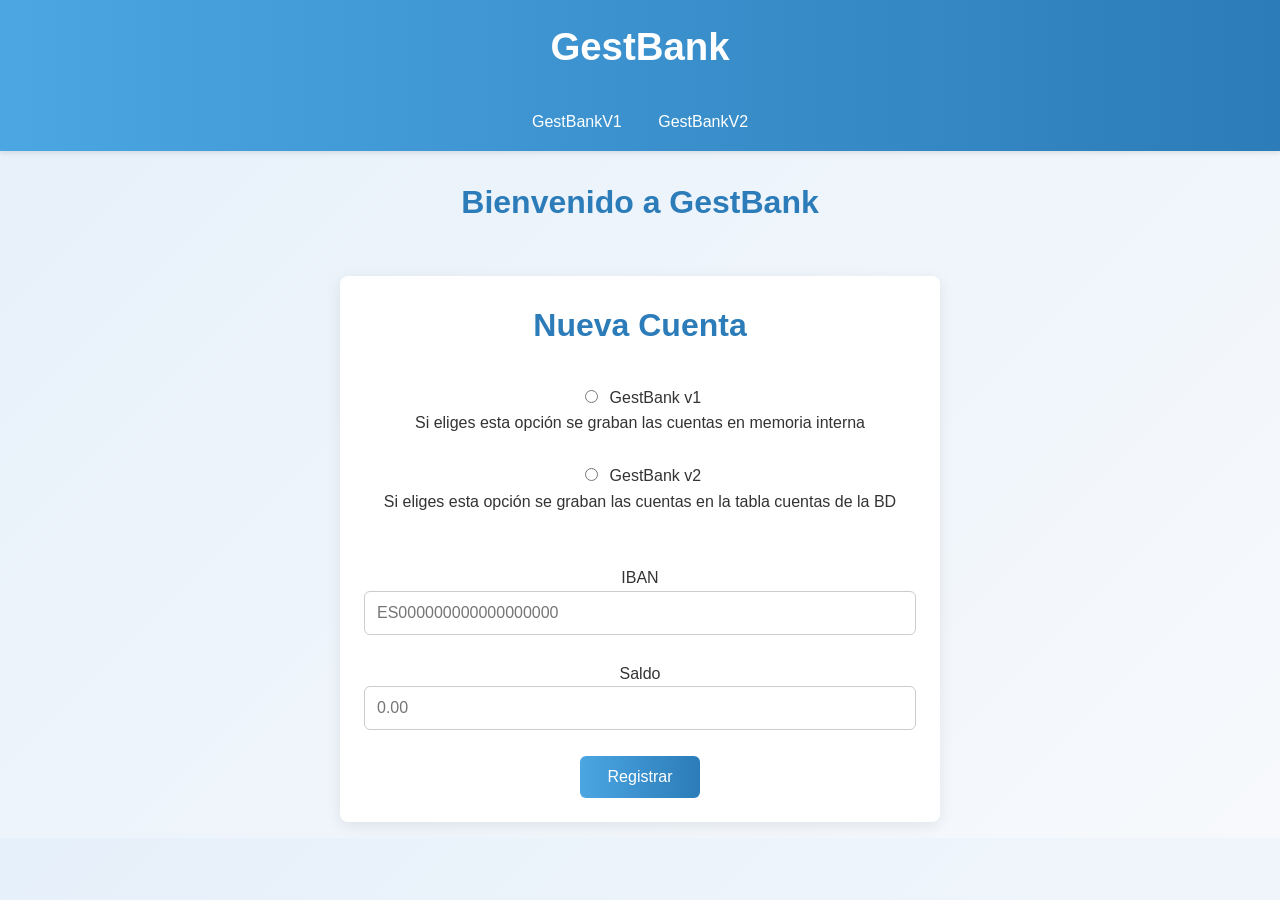
<file: templates/index.html>
<!DOCTYPE html>
<html lang="es">
<head>
    <meta charset="UTF-8">
    <meta name="viewport" content="width=device-width, initial-scale=1.0">
    <title>GestBank</title>
    <link rel="icon" href="../static/images/logo-web.png" type="image/x-icon">
    <link rel="stylesheet" href="../static/css/styles.css">
</head>
<body>
    <header>
        <h1><a href="index.html">GestBank</a></h1>
        <nav>
            <a href="gestbankv1.html">GestBankV1</a>
            <a href="gestbankv2.html">GestBankV2</a>
        </nav>
    </header>
    <br>
    <h2 style="text-align: center;">Bienvenido a GestBank</h2>
    <div>
        <h1>Nueva Cuenta</h1>
        <form id="formCuenta">
            <input type="radio" id="v1" name="version" value="1" required>
            <label for="v1">GestBank v1</label>
            <br>
            <p>Si eliges esta opción se graban las cuentas en memoria interna</p>
            <br>
            <input type="radio" id="v2" name="version" value="2">
            <label for="v2">GestBank v2</label>
            <br>
            <p>Si eliges esta opción se graban las cuentas en la tabla cuentas de la BD</p>
            <br>
            <br>
            <label for="iban">IBAN</label>
            <input type="text" id="iban" name="iban" required placeholder="ES000000000000000000">
            <div id="ibanError" class="error-message">El IBAN debe comenzar con ES y tener 20 caracteres en total</div>
            <br>
            <br>
            <label for="saldo">Saldo</label>
            <input type="number" id="saldo" name="saldo" required placeholder="0.00">
            <br>
            <br>
            <button>Registrar</button>
        </form>
    </div>
    <script src="../static/js/script.js"></script>
</body>
</html>
</file>
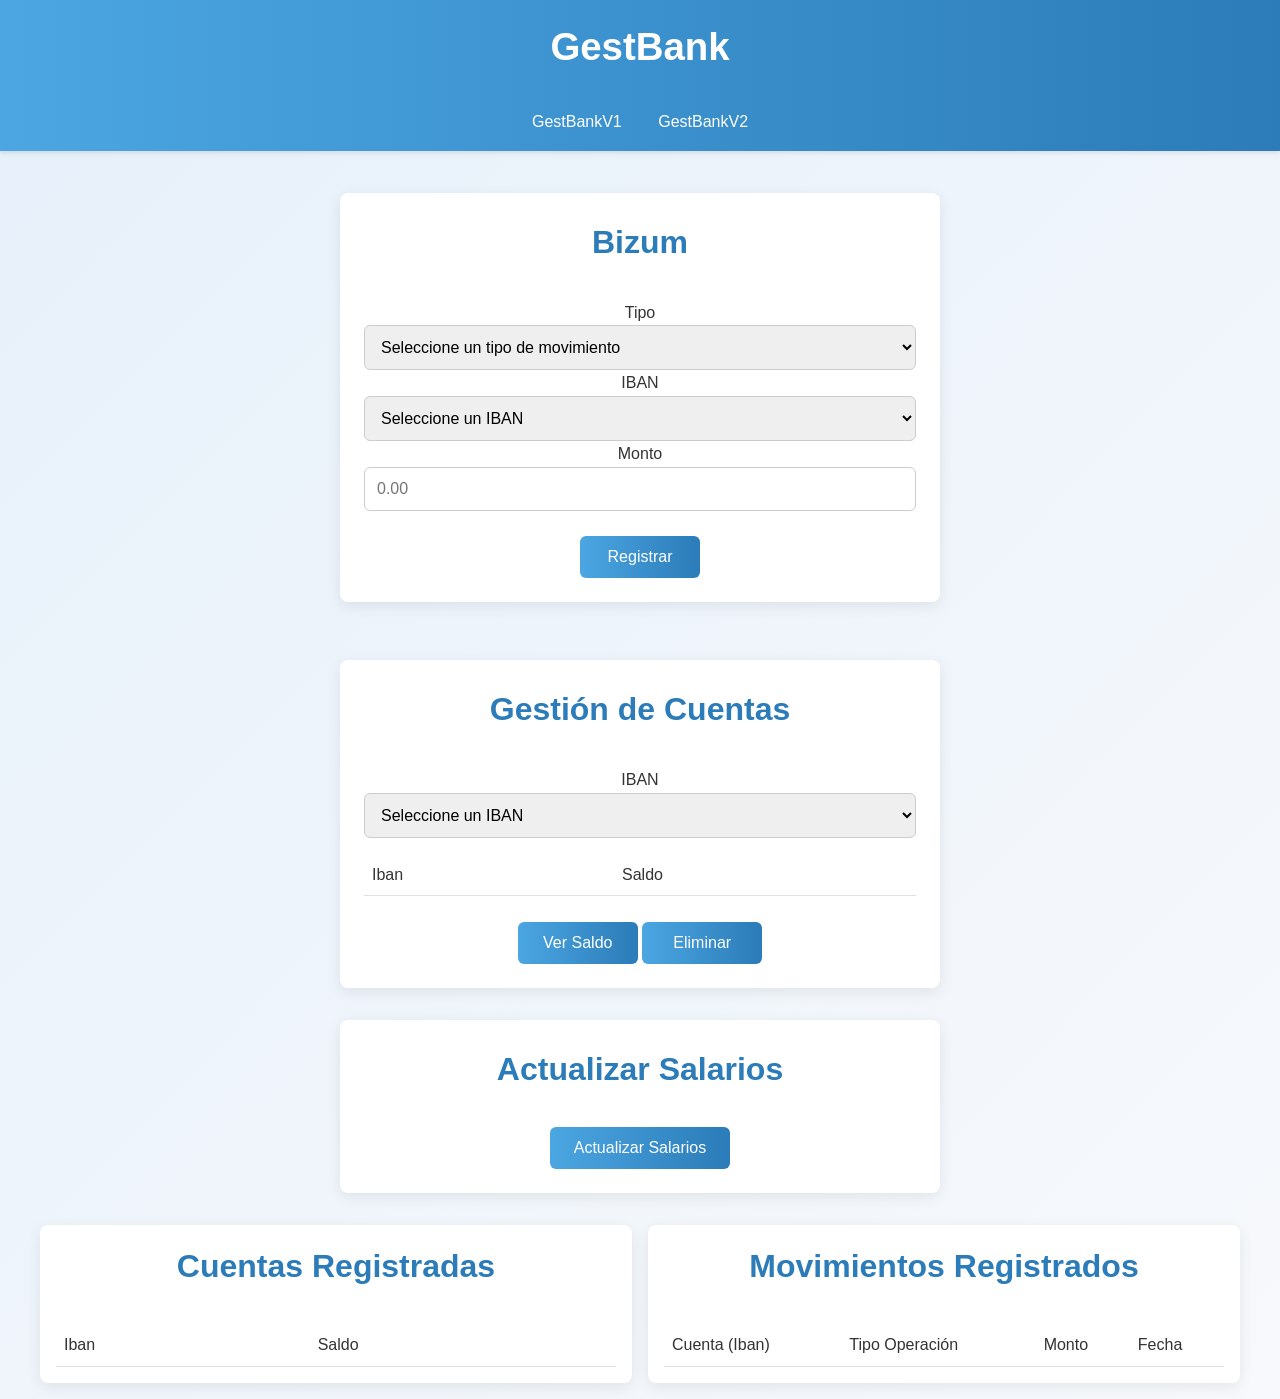
<file: templates/gestbankv2.html>
<!DOCTYPE html>
<html lang="en">

<head>
    <meta charset="UTF-8">
    <meta name="viewport" content="width=device-width, initial-scale=1.0">
    <title>GestBankV2</title>
    <link rel="icon" href="logo-web.png" type="image/x-icon">
    <link rel="stylesheet" href="../static/css/styles.css">
</head>

<body>
    <header>
        <h1><a href="index.html">GestBank</a></h1>
        <nav>
            <a href="gestbankv1.html">GestBankV1</a>
            <a href="gestbankv2.html">GestBankV2</a>
        </nav>
    </header>
    <br>
    <div>
        <h1>Bizum</h1>
        <form id="formBizum">
            <label for="tipo">Tipo</label>
            <select id="tipo" name="tipo" required>
                <option value="" disabled selected>Seleccione un tipo de movimiento</option>
                <option value="pagar">Pagar</option>
                <option value="solicitar">Solicitar</option>
            </select>
            <br>
            <label for="ibanBizum">IBAN</label>
            <select id="ibanBizum" name="iban" required>
                <option value="" disabled selected>Seleccione un IBAN</option>
            </select>
            <br>
            <label for="monto">Monto</label>
            <input type="number" id="monto" name="monto" required placeholder="0.00">
            <br>
            <br>
            <button>Registrar</button>
        </form>
    </div>
    <br>
    <div>
        <h1>Gestión de Cuentas</h1>
        <label for="ibanCuenta">IBAN</label>
        <select id="ibanCuenta" name="iban" required>
            <option value="" disabled selected>Seleccione un IBAN</option>
        </select>
        <br>
        <table>
            <thead>
                <tr>
                    <td>Iban</td>
                    <td>Saldo</td>
                </tr>
            </thead>
            <tbody id="cuenta_saldo">

            </tbody>
        </table>
        <br>
        <button onclick="verSaldoCuenta()">Ver Saldo</button>
        <button onclick="eliminarCuenta()">Eliminar</button>
    </div>
    <div>
        <h1>Actualizar Salarios</h1>
        <button onclick="mostrarCuentas(), mostrarBizums()">Actualizar Salarios</button>
    </div>
    <section>
        <div>
            <h1>Cuentas Registradas</h1>
            <table>
                <thead>
                    <tr>
                        <td>Iban</td>
                        <td>Saldo</td>
                    </tr>
                </thead>
                <tbody id="cuentas">
                </tbody>
            </table>
        </div>
        <div>
            <h1>Movimientos Registrados</h1>
            <table>
                <thead>
                    <tr>
                        <td>Cuenta (Iban)</td>
                        <td>Tipo Operación</td>
                        <td>Monto</td>
                        <td>Fecha</td>
                    </tr>
                </thead>
                <tbody id="bizums"></tbody>
            </table>
        </div>
    </section>
    <script src="../static/js/v2.js"></script>
</body>
</html>
</file>
<file: static/css/styles.css>
* {
    margin: 0;
    padding: 0;
    box-sizing: border-box;
}

body {
    background: linear-gradient(135deg, #e6f0fa, #f7f9fc);
    font-family: 'Inter', -apple-system, BlinkMacSystemFont, 'Segoe UI', Roboto, sans-serif;
    color: #333;
    line-height: 1.6;
    display: flex;
    flex-direction: column;
}

header {
    background: linear-gradient(to right, #4ba6e2, #2b7cb8);
    color: white;
    padding: 1em;
    text-align: center;
    box-shadow: 0 2px 5px rgba(0, 0, 0, 0.1);
}

header h1 a {
    color: white;
    font-size: 1.2em;
    font-weight: 700;
    text-decoration: none;
    transition: opacity 0.3s ease;
}

header h1 a:hover {
    opacity: 1;
}

nav a {
    color: white;
    text-decoration: none;
    font-size: 1em;
    padding: 0.5em 1em;
    border-radius: 5px;
    transition: background-color 0.3s ease;
}

nav a:hover {
    background-color: rgba(255, 255, 255, 0.2);
}


div {
    background: white;
    margin: 1em auto;
    padding: 1.5em;
    border-radius: 8px;
    box-shadow: 0 4px 15px rgba(0, 0, 0, 0.08);
    width: 95%;
    max-width: 600px;
    text-align: center;
}

h1, h2 {
    color: #2b7cb8;
    margin-bottom: 1em;
    font-weight: 600;
    font-size: 2em;
}

input[type="text"],
input[type="number"],
select {
    width: 100%;
    padding: 0.75em;
    border: 1px solid #ccc;
    border-radius: 6px;
    font-size: 1em;
    transition: border-color 0.3s ease;
}

input[type="text"]:focus,
input[type="number"]:focus,
select:focus {
    border-color: #4ba6e2;
    outline: none;
}

input[type="radio"] {
    margin: 0.5em;
    outline: none;
}

.error-message {
    color: #e63946;
    font-size: 0.85em;
    margin-top: 0.25em;
    display: none;
}


button {
    background: linear-gradient(to right, #4ba6e2, #2b7cb8);
    color: white;
    padding: 0.75em 1.5em;
    border: none;
    border-radius: 6px;
    font-size: 1em;
    cursor: pointer;
    transition: transform 0.2s ease;
    min-width: 120px;
}

button:hover {
    transform: scale(1.05);
    background: linear-gradient(to right, #2b7cb8, #1a5c96);
}

button:active {
    transform: scale(1);
}


table {
    width: 100%;
    border-collapse: collapse;
    margin-top: 1em;
    font-size: 1em;
}

th, td {
    padding: 0.5em;
    text-align: left;
    border-bottom: 1px solid #e0e0e0;
}

th {
    background: #4ba6e2;
    color: white;
    font-weight: 600;
}

/*Se le cambia el color a cada fila par*/
tr:nth-child(even) {
    background: #f8f9fa;
}


section {
    display: flex;
    gap: 1em;
    margin: 1em auto;
    width: 95%;
    max-width: 1200px;
    justify-content: center;
}

section > div {
    min-width: 300px;
    margin: 0;
    padding: 1em;
    background: white;
    border-radius: 8px;
    box-shadow: 0 4px 15px rgba(0, 0, 0, 0.08);
}

a {
    color: #4ba6e2;
    text-decoration: none;
    transition: color 0.3s ease;
}

a:hover {
    color: #2b7cb8;
}

/* Diseño Responsive */
@media (max-width: 768px) {
    header {
        padding: 0.75em;
    }

    nav {
        flex-direction: column;
        align-items: center;
    }

    nav a {
        width: 100%;
        text-align: center;
        padding: 0.5em;
    }

    div {
        width: 98%;
        padding: 1em;
    }

    input[type="text"],
    input[type="number"],
    select {
        max-width: 100%;
    }

    button {
        width: 100%;
        max-width: 200px;
    }

    /* Stack sections vertically on mobile */
    section {
        flex-direction: column;
        align-items: center;
    }

    section > div {
        min-width: 100%;
    }

    table {
        font-size: 0.85em;
    }

    th, td {
        padding: 0.4em;
    }
}

@media (max-width: 480px) {
    header h1 a {
        font-size: 1.5em;
    }

    h1, h2 {
        font-size: 1.8em;
    }

    input[type="text"],
    input[type="number"],
    select {
        font-size: 0.9em;
        padding: 0.5em;
    }

    button {
        padding: 0.5em 1em;
        font-size: 0.9em;
    }

    .table-container {
        margin: 0 -1em;
        padding: 0 1em;
    }
}

/* Accessibility */
:focus {
    outline: 2px solid #4ba6e2;
    outline-offset: 2px;
}
</file>
